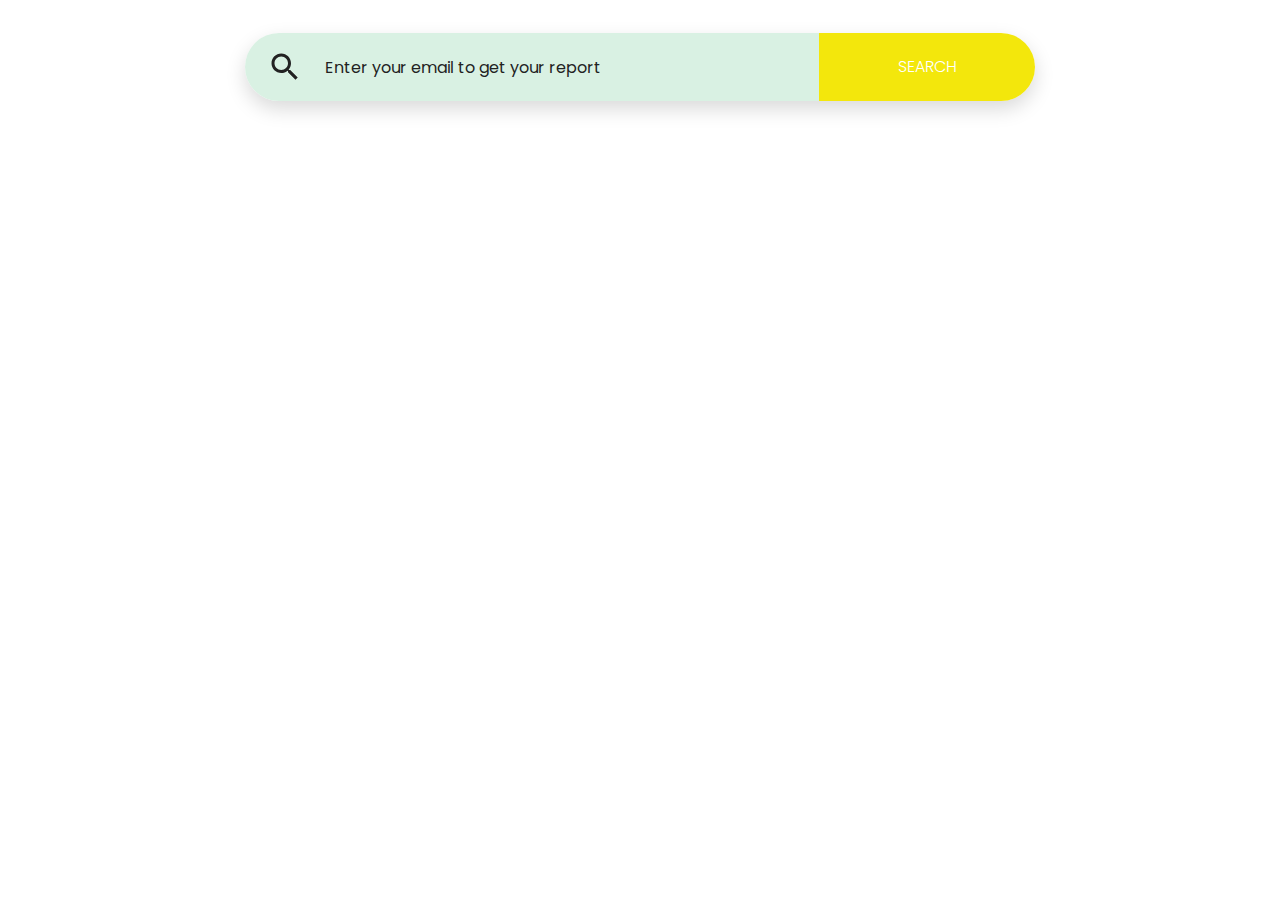
<file: index.html>
<html>
<!--A bunch of imports to get the site working-->
  <head>
    <meta http-equiv="Content-Type" content="text/html; charset=UTF-8" />
    <meta name="viewport" content="width=device-width, initial-scale=1" />
    <meta http-equiv="X-UA-Compatible" content="IE=edge" />
    <meta name="author" content="colorlib.com">
    <link href="https://fonts.googleapis.com/css?family=Poppins" rel="stylesheet" />
    <link href="css/main.css" rel="stylesheet" />
    <link href="https://stackpath.bootstrapcdn.com/bootstrap/4.3.1/css/bootstrap.min.css" rel="stylesheet" integrity="sha384-ggOyR0iXCbMQv3Xipma34MD+dH/1fQ784/j6cY/iJTQUOhcWr7x9JvoRxT2MZw1T" crossorigin="anonymous">
    <script src="https://code.jquery.com/jquery-3.4.1.min.js" integrity="sha256-CSXorXvZcTkaix6Yvo6HppcZGetbYMGWSFlBw8HfCJo=" crossorigin="anonymous"></script>
    <script src="index.js"></script>
  </head>

<!---Main View Section--->
  <body>
    <div class="s130">
      <form>
        <div class="inner-form">
          <div class="input-field first-wrap">
            <div class="svg-wrapper">
              <svg xmlns="http://www.w3.org/2000/svg" width="24" height="24" viewBox="0 0 24 24">
                <path d="M15.5 14h-.79l-.28-.27C15.41 12.59 16 11.11 16 9.5 16 5.91 13.09 3 9.5 3S3 5.91 3 9.5 5.91 16 9.5 16c1.61 0 3.09-.59 4.23-1.57l.27.28v.79l5 4.99L20.49 19l-4.99-5zm-6 0C7.01 14 5 11.99 5 9.5S7.01 5 9.5 5 14 7.01 14 9.5 11.99 14 9.5 14z"></path>
              </svg>
            </div>
            <input id="search" type="text" placeholder="Enter your email to get your report" />
          </div>
          <div class="input-field second-wrap">
            <!-- When button is clicked call getMatches from index.js with the value in the search bar as an argument -->
            <button class="btn-search" onclick="getMatches(document.getElementById('search').value); return false;">SEARCH</button>
          </div>
        </div>
      </form>
    </div>

    <!--Scripts/Libraries that are used to make it all work!-->
    <script src="js/extention/choices.js"></script>
    <script src="https://stackpath.bootstrapcdn.com/bootstrap/4.3.1/js/bootstrap.min.js" integrity="sha384-JjSmVgyd0p3pXB1rRibZUAYoIIy6OrQ6VrjIEaFf/nJGzIxFDsf4x0xIM+B07jRM" crossorigin="anonymous"></script>
</html>
</file>
<file: css/main.css>
/* CUSTOM */

.printButton {
  background-color: rgb(255, 99, 132);
  border: none;
  color: white;
  padding: 16px;
  text-align: center;
  text-decoration: none;
  display: inline-block;
  font-size: 16px;
  margin: 0px 0px 20px 0px;
  border-radius: 12px;
}

/* END CUSTOM */

html {
  line-height: 1.15;
  /* 1 */
  -ms-text-size-adjust: 100%;
  /* 2 */
  -webkit-text-size-adjust: 100%;
  /* 2 */
}

/* Sections
   ========================================================================== */
/**
 * Remove the margin in all browsers (opinionated).
 */
body {
  margin: 0;
}

/**
 * Add the correct display in IE 9-.
 */
article,
aside,
footer,
header,
nav,
section {
  display: block;
}

/**
 * Correct the font size and margin on `h1` elements within `section` and
 * `article` contexts in Chrome, Firefox, and Safari.
 */
h1 {
  font-size: 2em;
  margin: 0.67em 0;
}

/* Grouping content
   ========================================================================== */
/**
 * Add the correct display in IE 9-.
 * 1. Add the correct display in IE.
 */
figcaption,
figure,
main {
  /* 1 */
  display: block;
}

/**
 * Add the correct margin in IE 8.
 */
figure {
  margin: 1em 40px;
}

/**
 * 1. Add the correct box sizing in Firefox.
 * 2. Show the overflow in Edge and IE.
 */
hr {
  box-sizing: content-box;
  /* 1 */
  height: 0;
  /* 1 */
  overflow: visible;
  /* 2 */
}

/**
 * 1. Correct the inheritance and scaling of font size in all browsers.
 * 2. Correct the odd `em` font sizing in all browsers.
 */
pre {
  font-family: monospace, monospace;
  /* 1 */
  font-size: 1em;
  /* 2 */
}

/* Text-level semantics
   ========================================================================== */
/**
 * 1. Remove the gray background on active links in IE 10.
 * 2. Remove gaps in links underline in iOS 8+ and Safari 8+.
 */
a {
  background-color: transparent;
  /* 1 */
  -webkit-text-decoration-skip: objects;
  /* 2 */
}

/**
 * 1. Remove the bottom border in Chrome 57- and Firefox 39-.
 * 2. Add the correct text decoration in Chrome, Edge, IE, Opera, and Safari.
 */
abbr[title] {
  border-bottom: none;
  /* 1 */
  text-decoration: underline;
  /* 2 */
  text-decoration: underline dotted;
  /* 2 */
}

/**
 * Prevent the duplicate application of `bolder` by the next rule in Safari 6.
 */
b,
strong {
  font-weight: inherit;
}

/**
 * Add the correct font weight in Chrome, Edge, and Safari.
 */
b,
strong {
  font-weight: bolder;
}

/**
 * 1. Correct the inheritance and scaling of font size in all browsers.
 * 2. Correct the odd `em` font sizing in all browsers.
 */
code,
kbd,
samp {
  font-family: monospace, monospace;
  /* 1 */
  font-size: 1em;
  /* 2 */
}

/**
 * Add the correct font style in Android 4.3-.
 */
dfn {
  font-style: italic;
}

/**
 * Add the correct background and color in IE 9-.
 */
mark {
  background-color: #ff0;
  color: #000;
}

/**
 * Add the correct font size in all browsers.
 */
small {
  font-size: 80%;
}

/**
 * Prevent `sub` and `sup` elements from affecting the line height in
 * all browsers.
 */
sub,
sup {
  font-size: 75%;
  line-height: 0;
  position: relative;
  vertical-align: baseline;
}

sub {
  bottom: -0.25em;
}

sup {
  top: -0.5em;
}

/* Embedded content
   ========================================================================== */
/**
 * Add the correct display in IE 9-.
 */
audio,
video {
  display: inline-block;
}

/**
 * Add the correct display in iOS 4-7.
 */
audio:not([controls]) {
  display: none;
  height: 0;
}

/**
 * Remove the border on images inside links in IE 10-.
 */
img {
  border-style: none;
}

/**
 * Hide the overflow in IE.
 */
svg:not(:root) {
  overflow: hidden;
}

/* Forms
   ========================================================================== */
/**
 * 1. Change the font styles in all browsers (opinionated).
 * 2. Remove the margin in Firefox and Safari.
 */
button,
input,
optgroup,
select,
textarea {
  font-family: sans-serif;
  /* 1 */
  font-size: 100%;
  /* 1 */
  line-height: 1.15;
  /* 1 */
  margin: 0;
  /* 2 */
}

/**
 * Show the overflow in IE.
 * 1. Show the overflow in Edge.
 */
button,
input {
  /* 1 */
  overflow: visible;
}

/**
 * Remove the inheritance of text transform in Edge, Firefox, and IE.
 * 1. Remove the inheritance of text transform in Firefox.
 */
button,
select {
  /* 1 */
  text-transform: none;
}

/**
 * 1. Prevent a WebKit bug where (2) destroys native `audio` and `video`
 *    controls in Android 4.
 * 2. Correct the inability to style clickable types in iOS and Safari.
 */
button,
html [type="button"],
[type="reset"],
[type="submit"] {
  -webkit-appearance: button;
  /* 2 */
}

/**
 * Remove the inner border and padding in Firefox.
 */
button::-moz-focus-inner,
[type="button"]::-moz-focus-inner,
[type="reset"]::-moz-focus-inner,
[type="submit"]::-moz-focus-inner {
  border-style: none;
  padding: 0;
}

/**
 * Restore the focus styles unset by the previous rule.
 */
button:-moz-focusring,
[type="button"]:-moz-focusring,
[type="reset"]:-moz-focusring,
[type="submit"]:-moz-focusring {
  outline: 1px dotted ButtonText;
}

/**
 * Correct the padding in Firefox.
 */
fieldset {
  padding: 0.35em 0.75em 0.625em;
}

/**
 * 1. Correct the text wrapping in Edge and IE.
 * 2. Correct the color inheritance from `fieldset` elements in IE.
 * 3. Remove the padding so developers are not caught out when they zero out
 *    `fieldset` elements in all browsers.
 */
legend {
  box-sizing: border-box;
  /* 1 */
  color: inherit;
  /* 2 */
  display: table;
  /* 1 */
  max-width: 100%;
  /* 1 */
  padding: 0;
  /* 3 */
  white-space: normal;
  /* 1 */
}

/**
 * 1. Add the correct display in IE 9-.
 * 2. Add the correct vertical alignment in Chrome, Firefox, and Opera.
 */
progress {
  display: inline-block;
  /* 1 */
  vertical-align: baseline;
  /* 2 */
}

/**
 * Remove the default vertical scrollbar in IE.
 */
textarea {
  overflow: auto;
}

/**
 * 1. Add the correct box sizing in IE 10-.
 * 2. Remove the padding in IE 10-.
 */
[type="checkbox"],
[type="radio"] {
  box-sizing: border-box;
  /* 1 */
  padding: 0;
  /* 2 */
}

/**
 * Correct the cursor style of increment and decrement buttons in Chrome.
 */
[type="number"]::-webkit-inner-spin-button,
[type="number"]::-webkit-outer-spin-button {
  height: auto;
}

/**
 * 1. Correct the odd appearance in Chrome and Safari.
 * 2. Correct the outline style in Safari.
 */
[type="search"] {
  -webkit-appearance: textfield;
  /* 1 */
  outline-offset: -2px;
  /* 2 */
}

/**
 * Remove the inner padding and cancel buttons in Chrome and Safari on macOS.
 */
[type="search"]::-webkit-search-cancel-button,
[type="search"]::-webkit-search-decoration {
  -webkit-appearance: none;
}

/**
 * 1. Correct the inability to style clickable types in iOS and Safari.
 * 2. Change font properties to `inherit` in Safari.
 */
::-webkit-file-upload-button {
  -webkit-appearance: button;
  /* 1 */
  font: inherit;
  /* 2 */
}

/* Interactive
   ========================================================================== */
/*
 * Add the correct display in IE 9-.
 * 1. Add the correct display in Edge, IE, and Firefox.
 */
details,
menu {
  display: block;
}

/*
 * Add the correct display in all browsers.
 */
summary {
  display: list-item;
}

/* Scripting
   ========================================================================== */
/**
 * Add the correct display in IE 9-.
 */
canvas {
  display: inline-block;
}

/**
 * Add the correct display in IE.
 */
template {
  display: none;
}

/* Hidden
   ========================================================================== */
/**
 * Add the correct display in IE 10-.
 */
[hidden] {
  display: none;
}

html {
  height: 100%;
}

fieldset {
  margin: 0;
  padding: 0;
  -webkit-margin-start: 0;
  -webkit-margin-end: 0;
  -webkit-padding-before: 0;
  -webkit-padding-start: 0;
  -webkit-padding-end: 0;
  -webkit-padding-after: 0;
  border: 0;
}

legend {
  margin: 0;
  padding: 0;
  display: block;
  -webkit-padding-start: 0;
  -webkit-padding-end: 0;
}

/*===============================
=            Choices            =
===============================*/
.choices {
  position: relative;
  margin-bottom: 24px;
  font-size: 16px;
}

.choices:focus {
  outline: none;
}

.choices:last-child {
  margin-bottom: 0;
}

.choices.is-disabled .choices__inner, .choices.is-disabled .choices__input {
  background-color: #EAEAEA;
  cursor: not-allowed;
  -webkit-user-select: none;
     -moz-user-select: none;
      -ms-user-select: none;
          user-select: none;
}

.choices.is-disabled .choices__item {
  cursor: not-allowed;
}

.choices[data-type*="select-one"] {
  cursor: pointer;
}

.choices[data-type*="select-one"] .choices__inner {
  padding-bottom: 7.5px;
}

.choices[data-type*="select-one"] .choices__input {
  display: block;
  width: 100%;
  padding: 10px;
  border-bottom: 1px solid #DDDDDD;
  background-color: #FFFFFF;
  margin: 0;
}

.choices[data-type*="select-one"] .choices__button {
  background-image: url("../../icons/cross-inverse.svg");
  padding: 0;
  background-size: 8px;
  height: 100%;
  position: absolute;
  top: 50%;
  right: 0;
  margin-top: -10px;
  margin-right: 25px;
  height: 20px;
  width: 20px;
  border-radius: 10em;
  opacity: .5;
}

.choices[data-type*="select-one"] .choices__button:hover, .choices[data-type*="select-one"] .choices__button:focus {
  opacity: 1;
}

.choices[data-type*="select-one"] .choices__button:focus {
  box-shadow: 0px 0px 0px 2px #00BCD4;
}

.choices[data-type*="select-one"]:after {
  content: "";
  height: 0;
  width: 0;
  border-style: solid;
  border-color: #333333 transparent transparent transparent;
  border-width: 5px;
  position: absolute;
  right: 11.5px;
  top: 50%;
  margin-top: -2.5px;
  pointer-events: none;
}

.choices[data-type*="select-one"].is-open:after {
  border-color: transparent transparent #333333 transparent;
  margin-top: -7.5px;
}

.choices[data-type*="select-one"][dir="rtl"]:after {
  left: 11.5px;
  right: auto;
}

.choices[data-type*="select-one"][dir="rtl"] .choices__button {
  right: auto;
  left: 0;
  margin-left: 25px;
  margin-right: 0;
}

.choices[data-type*="select-multiple"] .choices__inner, .choices[data-type*="text"] .choices__inner {
  cursor: text;
}

.choices[data-type*="select-multiple"] .choices__button, .choices[data-type*="text"] .choices__button {
  position: relative;
  display: inline-block;
  margin-top: 0;
  margin-right: -4px;
  margin-bottom: 0;
  margin-left: 8px;
  padding-left: 16px;
  border-left: 1px solid #008fa1;
  background-image: url("../../icons/cross.svg");
  background-size: 8px;
  width: 8px;
  line-height: 1;
  opacity: .75;
}

.choices[data-type*="select-multiple"] .choices__button:hover, .choices[data-type*="select-multiple"] .choices__button:focus, .choices[data-type*="text"] .choices__button:hover, .choices[data-type*="text"] .choices__button:focus {
  opacity: 1;
}

.choices__inner {
  display: inline-block;
  vertical-align: top;
  width: 100%;
  background-color: #f9f9f9;
  padding: 7.5px 7.5px 3.75px;
  border: 1px solid #DDDDDD;
  border-radius: 2.5px;
  font-size: 14px;
  min-height: 44px;
  overflow: hidden;
}

.is-focused .choices__inner, .is-open .choices__inner {
  border-color: #b7b7b7;
}

.is-open .choices__inner {
  border-radius: 2.5px 2.5px 0 0;
}

.is-flipped.is-open .choices__inner {
  border-radius: 0 0 2.5px 2.5px;
}

.choices__list {
  margin: 0;
  padding-left: 0;
  list-style: none;
}

.choices__list--single {
  display: inline-block;
  padding: 4px 16px 4px 4px;
  width: 100%;
}

[dir="rtl"] .choices__list--single {
  padding-right: 4px;
  padding-left: 16px;
}

.choices__list--single .choices__item {
  width: 100%;
}

.choices__list--multiple {
  display: inline;
}

.choices__list--multiple .choices__item {
  display: inline-block;
  vertical-align: middle;
  border-radius: 20px;
  padding: 4px 10px;
  font-size: 12px;
  font-weight: 500;
  margin-right: 3.75px;
  margin-bottom: 3.75px;
  background-color: #00BCD4;
  border: 1px solid #00a5bb;
  color: #FFFFFF;
  word-break: break-all;
}

.choices__list--multiple .choices__item[data-deletable] {
  padding-right: 5px;
}

[dir="rtl"] .choices__list--multiple .choices__item {
  margin-right: 0;
  margin-left: 3.75px;
}

.choices__list--multiple .choices__item.is-highlighted {
  background-color: #00a5bb;
  border: 1px solid #008fa1;
}

.is-disabled .choices__list--multiple .choices__item {
  background-color: #aaaaaa;
  border: 1px solid #919191;
}

.choices__list--dropdown {
  display: none;
  z-index: 1;
  position: absolute;
  width: 100%;
  background-color: #FFFFFF;
  border: 1px solid #DDDDDD;
  top: 100%;
  margin-top: -1px;
  border-bottom-left-radius: 2.5px;
  border-bottom-right-radius: 2.5px;
  overflow: hidden;
  word-break: break-all;
}

.choices__list--dropdown.is-active {
  display: block;
}

.is-open .choices__list--dropdown {
  border-color: #b7b7b7;
}

.is-flipped .choices__list--dropdown {
  top: auto;
  bottom: 100%;
  margin-top: 0;
  margin-bottom: -1px;
  border-radius: .25rem .25rem 0 0;
}

.choices__list--dropdown .choices__list {
  position: relative;
  max-height: 300px;
  overflow: auto;
  -webkit-overflow-scrolling: touch;
  will-change: scroll-position;
}

.choices__list--dropdown .choices__item {
  position: relative;
  padding: 10px;
  font-size: 14px;
}

[dir="rtl"] .choices__list--dropdown .choices__item {
  text-align: right;
}

@media (min-width: 640px) {
  .choices__list--dropdown .choices__item--selectable {
    padding-right: 100px;
  }
  .choices__list--dropdown .choices__item--selectable:after {
    content: attr(data-select-text);
    font-size: 12px;
    opacity: 0;
    position: absolute;
    right: 10px;
    top: 50%;
    transform: translateY(-50%);
  }
  [dir="rtl"] .choices__list--dropdown .choices__item--selectable {
    text-align: right;
    padding-left: 100px;
    padding-right: 10px;
  }
  [dir="rtl"] .choices__list--dropdown .choices__item--selectable:after {
    right: auto;
    left: 10px;
  }
}

.choices__list--dropdown .choices__item--selectable.is-highlighted {
  background-color: #f2f2f2;
}

.choices__list--dropdown .choices__item--selectable.is-highlighted:after {
  opacity: .5;
}

.choices__item {
  cursor: default;
}

.choices__item--selectable {
  cursor: pointer;
}

.choices__item--disabled {
  cursor: not-allowed;
  -webkit-user-select: none;
     -moz-user-select: none;
      -ms-user-select: none;
          user-select: none;
  opacity: .5;
}

.choices__heading {
  font-weight: 600;
  font-size: 12px;
  padding: 10px;
  border-bottom: 1px solid #f7f7f7;
  color: gray;
}

.choices__button {
  text-indent: -9999px;
  -webkit-appearance: none;
  -moz-appearance: none;
       appearance: none;
  border: 0;
  background-color: transparent;
  background-repeat: no-repeat;
  background-position: center;
  cursor: pointer;
}

.choices__button:focus {
  outline: none;
}

.choices__input {
  display: inline-block;
  vertical-align: baseline;
  background-color: #f9f9f9;
  font-size: 14px;
  margin-bottom: 5px;
  border: 0;
  border-radius: 0;
  max-width: 100%;
  padding: 4px 0 4px 2px;
}

.choices__input:focus {
  outline: 0;
}

[dir="rtl"] .choices__input {
  padding-right: 2px;
  padding-left: 0;
}

.choices__placeholder {
  opacity: .5;
}

/*=====  End of Choices  ======*/
input,
button {
  font-family: 'Poppins', sans-serif;
}

* {
  box-sizing: border-box;
}

.s130 {
  min-height: 100vh;
  display: -ms-flexbox;
  display: flex;
  -ms-flex-pack: center;
      justify-content: center;
  font-family: 'Poppins', sans-serif;
  /* background: url("../images/Searchs_130.jpg"); */
  background-position: bottom right;
  background-repeat: no-repeat;
  background-size: 100%;
  padding: 15px;
}

.s130 form {
  width: 100%;
  max-width: 790px;
  padding-top: 2vh;
}

.s130 form .inner-form {
  display: -ms-flexbox;
  display: flex;
  width: 100%;
  -ms-flex-pack: justify;
      justify-content: space-between;
  -ms-flex-align: center;
      align-items: center;
  box-shadow: 0px 8px 20px 0px rgba(0, 0, 0, 0.15);
  border-radius: 34px;
  overflow: hidden;
  margin-bottom: 30px;
}

.s130 form .inner-form .input-field {
  height: 68px;
  top: 100;
}

.s130 form .inner-form .input-field input {
  height: 100%;
  background: transparent;
  border: 0;
  display: block;
  width: 100%;
  padding: 10px 0;
  font-size: 16px;
  color: #000;
}

.s130 form .inner-form .input-field input.placeholder {
  color: #222;
  font-size: 16px;
}

.s130 form .inner-form .input-field input:-moz-placeholder {
  color: #222;
  font-size: 16px;
}

.s130 form .inner-form .input-field input::-webkit-input-placeholder {
  color: #222;
  font-size: 16px;
}

.s130 form .inner-form .input-field input:hover, .s130 form .inner-form .input-field input:focus {
  box-shadow: none;
  outline: 0;
}

.s130 form .inner-form .input-field.first-wrap {
  -ms-flex-positive: 1;
      flex-grow: 1;
  display: -ms-flexbox;
  display: flex;
  -ms-flex-align: center;
      align-items: center;
  background: #d9f1e3;
  top: 100;
}

.s130 form .inner-form .input-field.first-wrap input {
  -ms-flex-positive: 1;
      flex-grow: 1;
}

.s130 form .inner-form .input-field.first-wrap .svg-wrapper {
  min-width: 80px;
  display: -ms-flexbox;
  display: flex;
  -ms-flex-pack: center;
      justify-content: center;
  -ms-flex-align: center;
      align-items: center;
}

.s130 form .inner-form .input-field.first-wrap svg {
  width: 36px;
  height: 36px;
  fill: #222;
}

.s130 form .inner-form .input-field.second-wrap {
  min-width: 216px;
}

.s130 form .inner-form .input-field.second-wrap .btn-search {
  height: 100%;
  width: 100%;
  white-space: nowrap;
  font-size: 16px;
  color: #fff;
  border: 0;
  cursor: pointer;
  position: relative;
  z-index: 0;
  background: #f3e70c;
  transition: all .2s ease-out, color .2s ease-out;
  font-weight: 300;
}

.s130 form .inner-form .input-field.second-wrap .btn-search:hover {
  background: #887e20;
}

.s130 form .inner-form .input-field.second-wrap .btn-search:focus {
  outline: 0;
  box-shadow: none;
}

.s130 form .info {
  font-size: 15px;
  color: #ccc;
  padding-left: 26px;
}

@media screen and (max-width: 992px) {
  .s130 form .inner-form .input-field {
    height: 50px;
  }
}

@media screen and (max-width: 767px) {
  .s130 form .inner-form .input-field.first-wrap .svg-wrapper {
    min-width: 40px;
    display: -ms-flexbox;
    display: flex;
    -ms-flex-pack: center;
        justify-content: center;
    -ms-flex-align: center;
        align-items: center;
    padding: 0 10px;
  }
  .s130 form .inner-form .input-field.first-wrap svg {
    width: 26px;
    height: 26px;
    fill: #222;
  }
  .s130 form .inner-form .input-field.second-wrap {
    min-width: 100px;
  }
  .s130 form .inner-form .input-field.second-wrap .btn-search {
    font-size: 13px;
  }
}

/*# sourceMappingURL=Searchs_130.css.map */
.inner-form{
  max-width: 800px !important;
}
</file>
